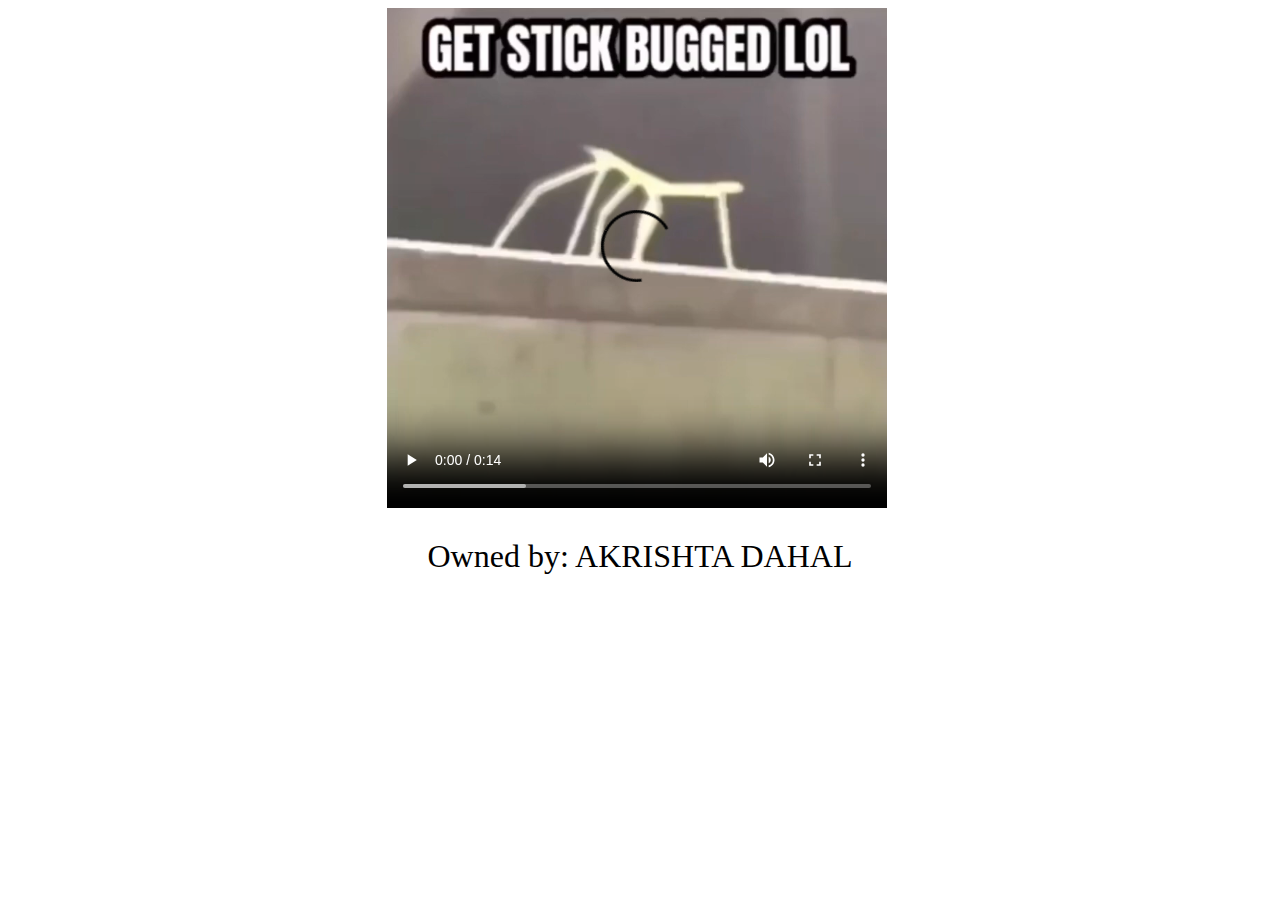
<file: Apollo~11.html>
<html lang="en">
<head>
    <title>APOLLO~11</title>
</head>
<body>
    
    <video width="500px" style="position: relative; left: 30%;" controls>
        <source src="stick bug.mp4" type="video/mp4">
      </video>
    
      <div style="margin:30px;font-size: xx-large; text-align: center;">
        Owned by: AKRISHTA DAHAL 
    </div>
    
</body>
</html>
</file>
